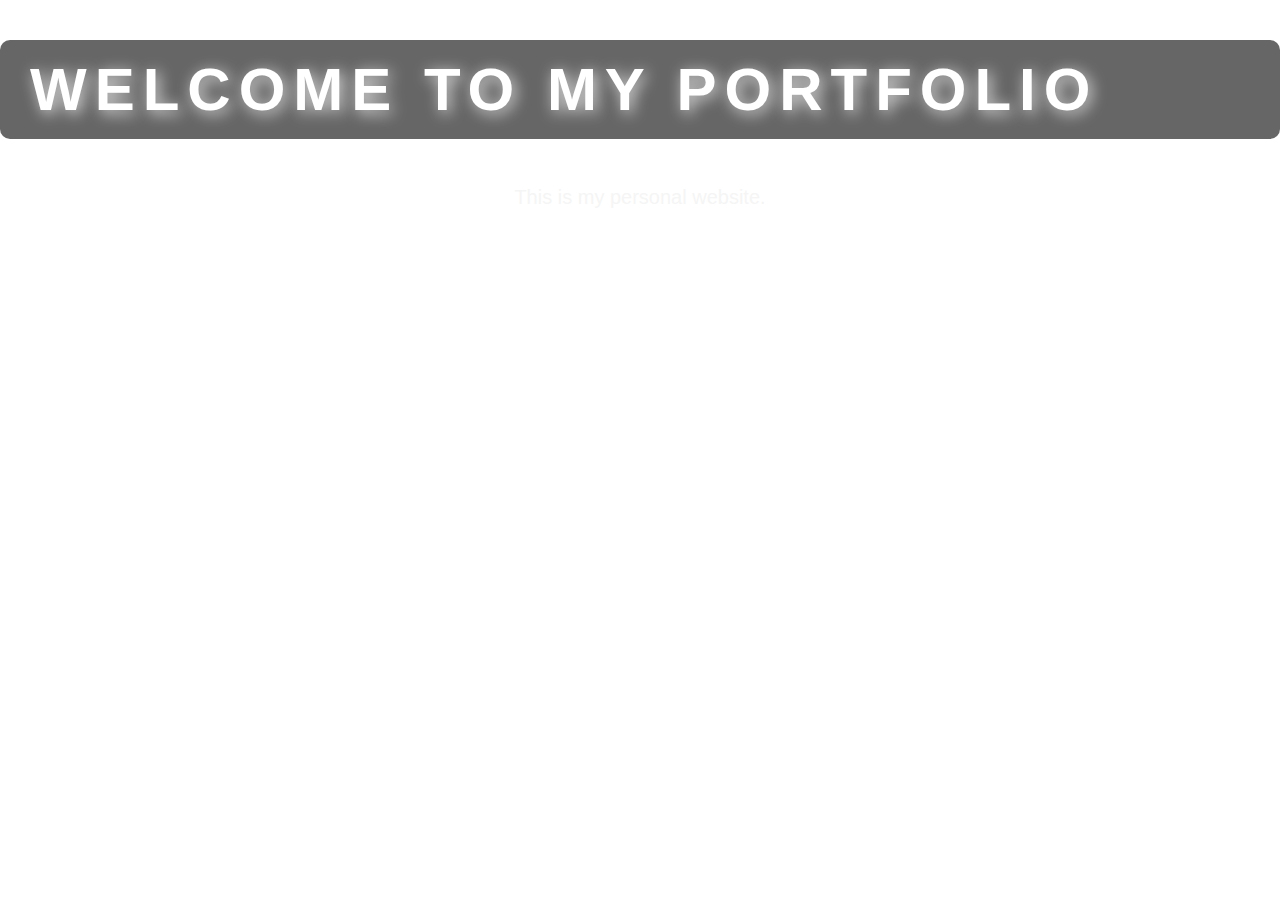
<file: index.html>
<!DOCTYPE html>
<html lang="en">
<head>
    <meta charset="UTF-8">
    <meta name="viewport" content="width=device-width, initial-scale=1.0">
    <title>My Portfolio</title>
    <link rel="stylesheet" href="Body_CSS.css">
</head>
<body>
    <h1>Welcome to My Portfolio</h1>
    <p>This is my personal website.</p>
</body>
</html>
</file>
<file: Body_CSS.css>
/* Whole doc styling */
body, html { 
  margin: 0;
  font-family: 'Open Sans', sans-serif;
  background-color: hsl(0, 0%, 100%);
}

p {
  text-align: center;
  line-height: 1.6;
  font-size: 18px;
  color: #333;
  margin-bottom: 15px;
}


/* Header Background with Image */
header {
  background: url('images/Seattle_img.jpg') center/cover no-repeat;
  height: 400px; /* Increased height for better spacing */
  display: flex;
  flex-direction: column;
  align-items: center;
  justify-content: center;
  text-align: center;
  position: relative;
}

/* Dark overlay for readability */
header::before {
  content: "";
  position: absolute;
  top: 0; left: 0; width: 100%; height: 100%;
  background: rgba(0, 0, 0, 0.5); /* Darkens the background for better contrast */
  z-index: 0;
}

/* Make name header pop */
h1 {
  position: relative;
  font-size: 60px; /* Bigger and bolder */
  font-weight: 900;
  text-transform: uppercase;
  letter-spacing: 8px;
  color: white;
  text-shadow: 3px 3px 15px rgba(255, 255, 255, 0.8); /* Subtle glow effect */
  padding: 15px 30px;
  background: rgba(0, 0, 0, 0.6); /* Semi-transparent background */
  border-radius: 10px;
}

/* Navigation Bar */
nav {
  position: relative;
  margin-top: 20px;
}

nav ul {
  list-style: none;
  padding: 0;
  margin: 0;
  display: flex;
  justify-content: center;
  gap: 50px; /* Adds space between links */
}

/* Navigation Links */
nav ul li {
  display: inline;
}

nav ul li a {
  text-decoration: none;
  color: white;
  font-size: 20px; /* Bigger text */
  font-weight: bold;
  padding: 10px 20px;
  border-radius: 5px;
  transition: all 0.3s ease-in-out;
}

/* Hover effect for navigation */
nav ul li a:hover {
  background: rgba(255, 255, 255, 0.2);
  color: #ffcc00; /* Bright color pop */
  transform: scale(1.1); /* Slight zoom */
}


/* Profile Section (Centers the Image) */
.profile-section {
  display: flex;
  justify-content: center;
  align-items: center;
  margin-bottom: 20px; /* Adds spacing below */
}

/* Styling for the Headshot */
.profile-image {
  width: 300px; /* Adjust as needed */
  height: auto; /* Maintain aspect ratio */
  object-fit: cover;
  border-radius: 10px; /* Slight rounded edges for style */
  border: 5px solid #ffcc00;
  box-shadow: 0px 4px 10px rgba(255, 255, 255, 0.2);
}


/* Hover effect */
.profile-image:hover {
  transform: scale(1.05);
  box-shadow: 0px 6px 15px rgba(255, 255, 255, 0.3);
}

/* Main Content Styling */
main {
  display: flex;
  flex-direction: column;
  align-items: center;
  padding: 60px 30px; /* More spacing */
  background-color: #1e1e1e; /* Dark gray for contrast */
  color: white;
}

/* Section Styling */
section {
  max-width: 900px; /* Slightly wider */
  background: rgba(255, 255, 255, 0.15);
  border-radius: 12px;
  padding: 35px; /* More padding */
  box-shadow: 0px 5px 12px rgba(255, 255, 255, 0.1);
  text-align: center;
  transition: 0.3s ease-in-out;
}

/* Hover effect */
section:hover {
  box-shadow: 0px 8px 20px rgba(255, 255, 255, 0.3);
  transform: scale(1.03);
}

/* Larger Paragraph Text */
p {
  font-size: 20px; /* Bigger text */
  line-height: 1.8; /* More spacing for readability */
  color: #f5f5f5;
  text-align: center;
  max-width: 800px;
  margin: 0 auto;
}

/* Headings */
h2, h3 {
  font-size: 28px; /* Bigger subheadings */
  color: #ffcc00; /* Gold accent */
  margin-bottom: 15px;
  text-transform: uppercase;
}

/* Links */
main a {
  font-size: 22px; /* Bigger links */
  color: #ffcc00;
  font-weight: bold;
  transition: color 0.3s ease-in-out;
}

main a:hover {
  color: #ffea80;
}

/* Optional: Soft Gradient for Depth */
main::before {
  content: "";
  position: absolute;
  top: 0; left: 0; width: 100%; height: 100%;
  background: linear-gradient(to bottom, rgba(255, 255, 255, 0.05), rgba(0, 0, 0, 0.5));
  z-index: -1;
}


/*---------------------------------------------------------------------------------------------------------------------------------------------*/
/* ABOUT ME */
/* ABOUT ME - Dark Theme */
.about-me-page {
  background-color: #121212 !important;
  color: #f5f5f5 !important;
  font-family: Arial, sans-serif;
  margin: 0;
  padding: 0;
}

/* Ensure header and timeline match the dark theme */
.about-me-page header {
  background: url('Images/About_me_img') center/cover no-repeat;
  height: 250px;
  display: flex;
  flex-direction: column;
  align-items: center;
  justify-content: center;
  text-align: center;
  position: relative;
}

/* Dark overlay for readability */
.about-me-page header::before {
  content: "";
  position: absolute;
  top: 0; left: 0; width: 100%; height: 100%;
  background: rgba(0, 0, 0, 0.5);
  z-index: 0;
}

.about-me-page header h1 {
  position: relative;
  font-size: 45px;
  font-weight: bold;
  color: white;
  text-shadow: 3px 3px 10px rgba(255, 255, 255, 0.8);
  margin-bottom: 10px;
}

/* Navigation Bar - Fixed but Below Title */
.about-me-page nav {
  position: fixed;
  top: 250px;
  left: 0;
  width: 100%;
  background: rgba(0, 0, 0, 0.8);
  padding: 10px 0;
  box-shadow: 0px 4px 10px rgba(0, 0, 0, 0.5);
  z-index: 1000;
}

.about-me-page nav ul {
  list-style: none;
  padding: 0;
  margin: 0;
  display: flex;
  justify-content: center;
  gap: 30px;
}

.about-me-page nav ul li {
  display: inline;
}

.about-me-page nav ul li a {
  text-decoration: none;
  color: white;
  font-size: 20px;
  font-weight: bold;
  padding: 8px 15px;
  border-radius: 5px;
  transition: all 0.3s ease-in-out;
  position: relative;
}

.about-me-page nav ul li a:hover {
  background: rgba(255, 255, 255, 0.2);
  color: #ffcc00;
  transform: scale(1.1);
}

/* Underline effect on hover */
.about-me-page nav ul li a::after {
  content: "";
  position: absolute;
  left: 0;
  bottom: -2px;
  width: 100%;
  height: 2px;
  background: #ffcc00;
  transform: scaleX(0);
  transition: transform 0.3s ease-in-out;
}

.about-me-page nav ul li a:hover::after {
  transform: scaleX(1);
}

/* Add padding to body to prevent content from hiding behind fixed navbar */
.about-me-page body {
  padding-top: 270px;
}

/* About Me Section */
.about-me-section {
  display: flex;
  align-items: center;
  justify-content: center;
  flex-direction: column;
  text-align: center;
  padding: 50px 20px;
  background: #1a1a1a;
  border-radius: 10px;
  max-width: 800px;
  margin: 50px auto;
}

.profile-photo {
  width: 150px;
  height: 150px;
  border-radius: 50%;
  border: 3px solid #ffcc00;
  margin-bottom: 15px;
}

.about-text h2 {
  color: #ffcc00;
}

/* Hobbies Section */
.hobbies-section, .experience-section {
  text-align: center;
  padding: 50px 20px;
  background: #222;
  border-radius: 10px;
  max-width: 800px;
  margin: 50px auto;
  box-shadow: 0px 4px 10px rgba(0, 0, 0, 0.5);
}

.hobbies-section h2, .experience-section h2 {
  color: #ffcc00;
}

/* Responsive Adjustments */
@media (max-width: 768px) {
  .about-me-page nav ul {
    flex-direction: column;
    align-items: center;
    gap: 10px;
  }
}
</file>
